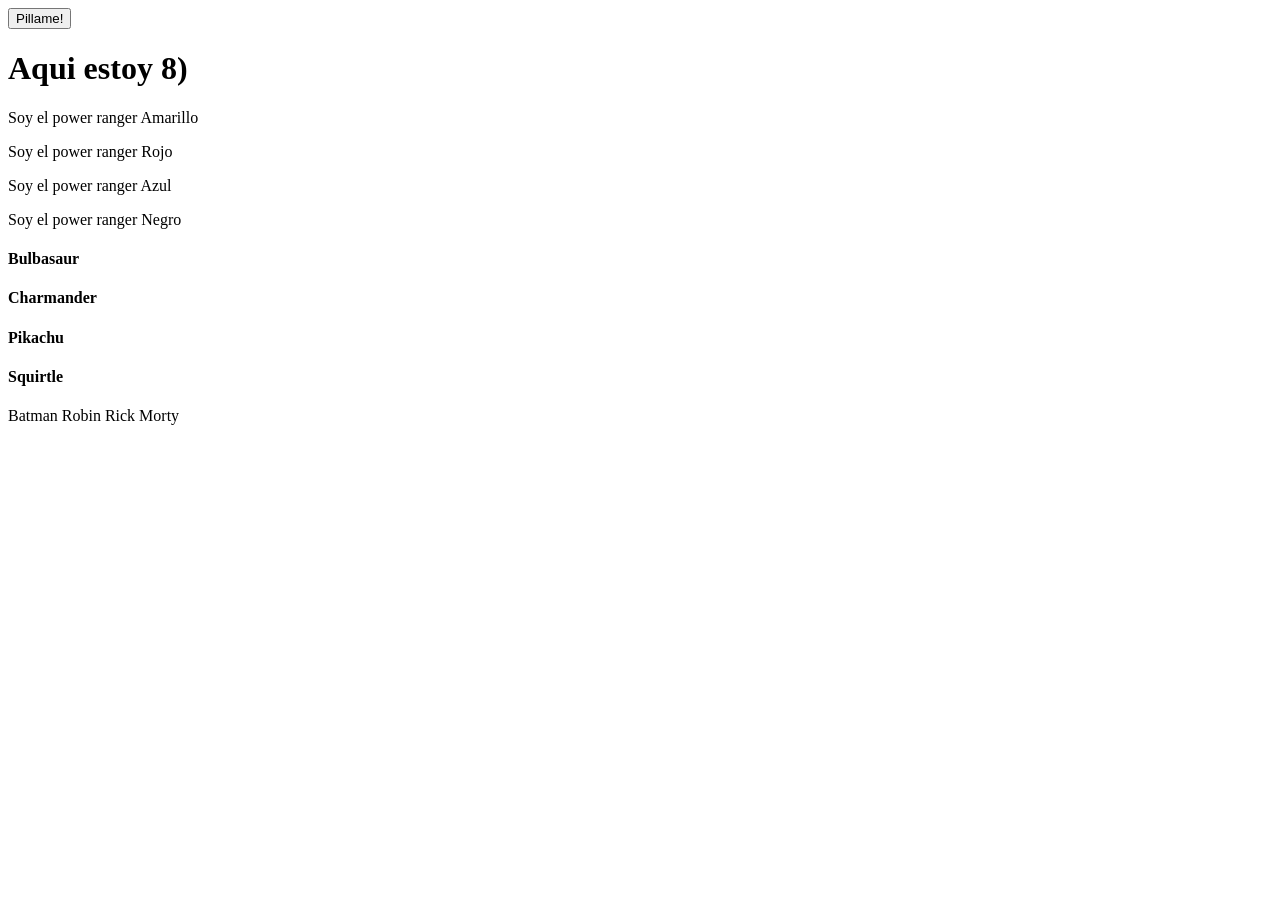
<file: ejercicios_dom/Ejercicio1/index.html>
<!DOCTYPE html>
<html lang="en">  
<head>
    <meta charset="UTF-8">
    <meta name="viewport" content="width=device-width, initial-scale=1.0">
    <script src="js.js" defer ></script>
    <title>Document</title>
</head>
<body>
    <button class="showme">Pillame!</button>
		<h1 id="pillado">Aqui estoy 8)</h1>
		<p>Soy el power ranger Amarillo</p>
    <p>Soy el power ranger Rojo</p>
    <p>Soy el power ranger Azul</p>
    <p>Soy el power ranger Negro</p>
		<h4 class="pokemon">Bulbasaur</h4>
    <h4 class="pokemon">Charmander</h4>
    <h4 class="pokemon">Pikachu</h4>
    <h4 class="pokemon">Squirtle</h4>
		<span data-function="testMe">Batman</span>
    <span data-function="testMe">Robin</span>
    <span data-function="testMe">Rick</span>
    <span data-function="testMe">Morty</span>
</body>
</html>
</file>
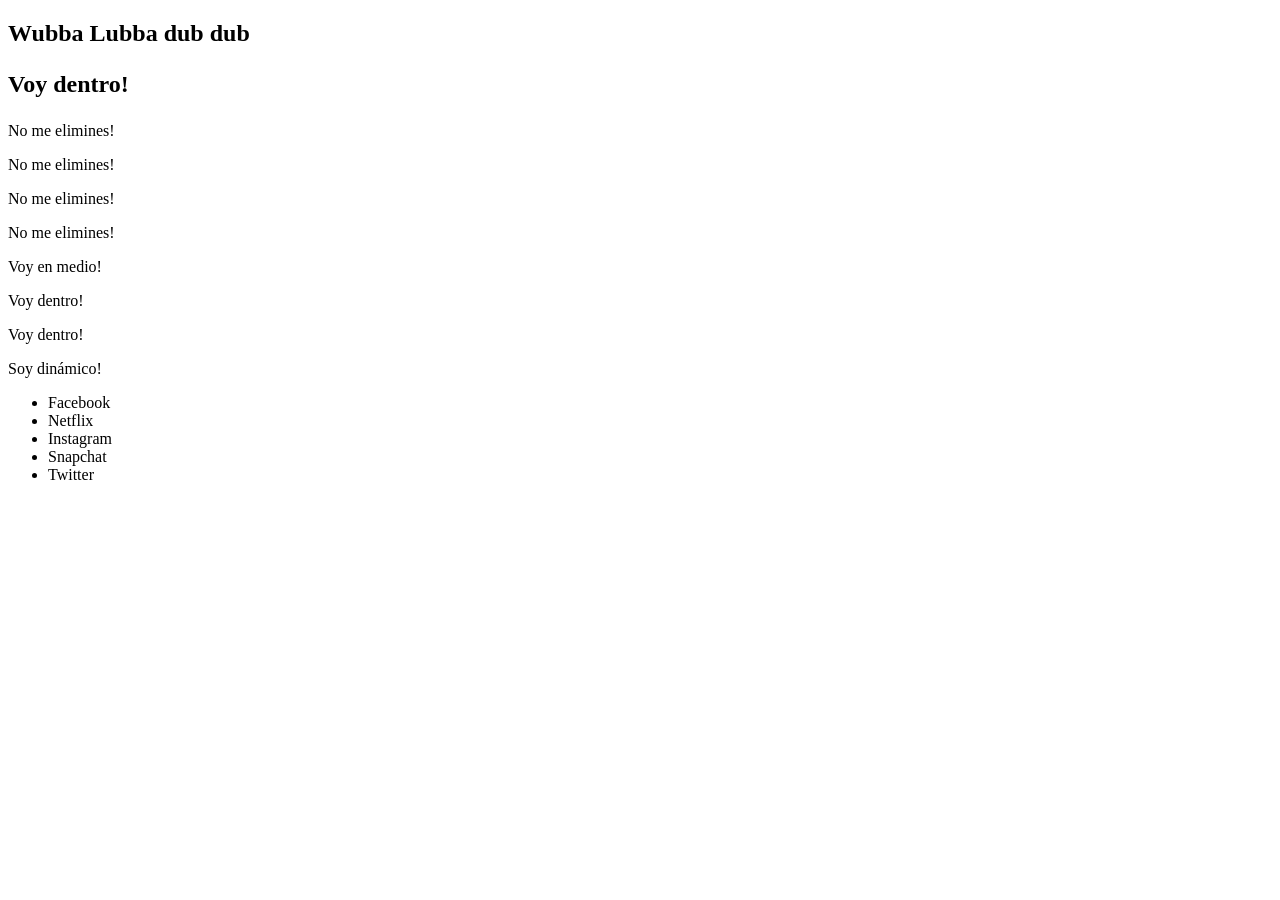
<file: ejercicios_dom/Ejercicio2/index.html>
<!DOCTYPE html>
<html lang="en">
  <head>
    <meta charset="UTF-8" />
    <meta name="viewport" content="width=device-width, initial-scale=1.0" />
    <script src="js.js" defer></script>
    <title>Document</title>
  </head>
  <body>
    <h2 class="fn-insert-here"></h2>
    <p class="fn-remove-me">Eliminame!</p>
    <p>No me elimines!</p>
    <p>No me elimines!</p>
    <p class="fn-remove-me">Eliminame!</p>
    <p>No me elimines!</p>
    <p class="fn-remove-me">Eliminame!</p>
    <p class="fn-remove-me">Eliminame!</p>
    <p>No me elimines!</p>
    <div></div>
    <div></div>
    <div class="fn-insert-here"></div>
    <div class="fn-insert-here"></div>
  </body>
</html>
</file>
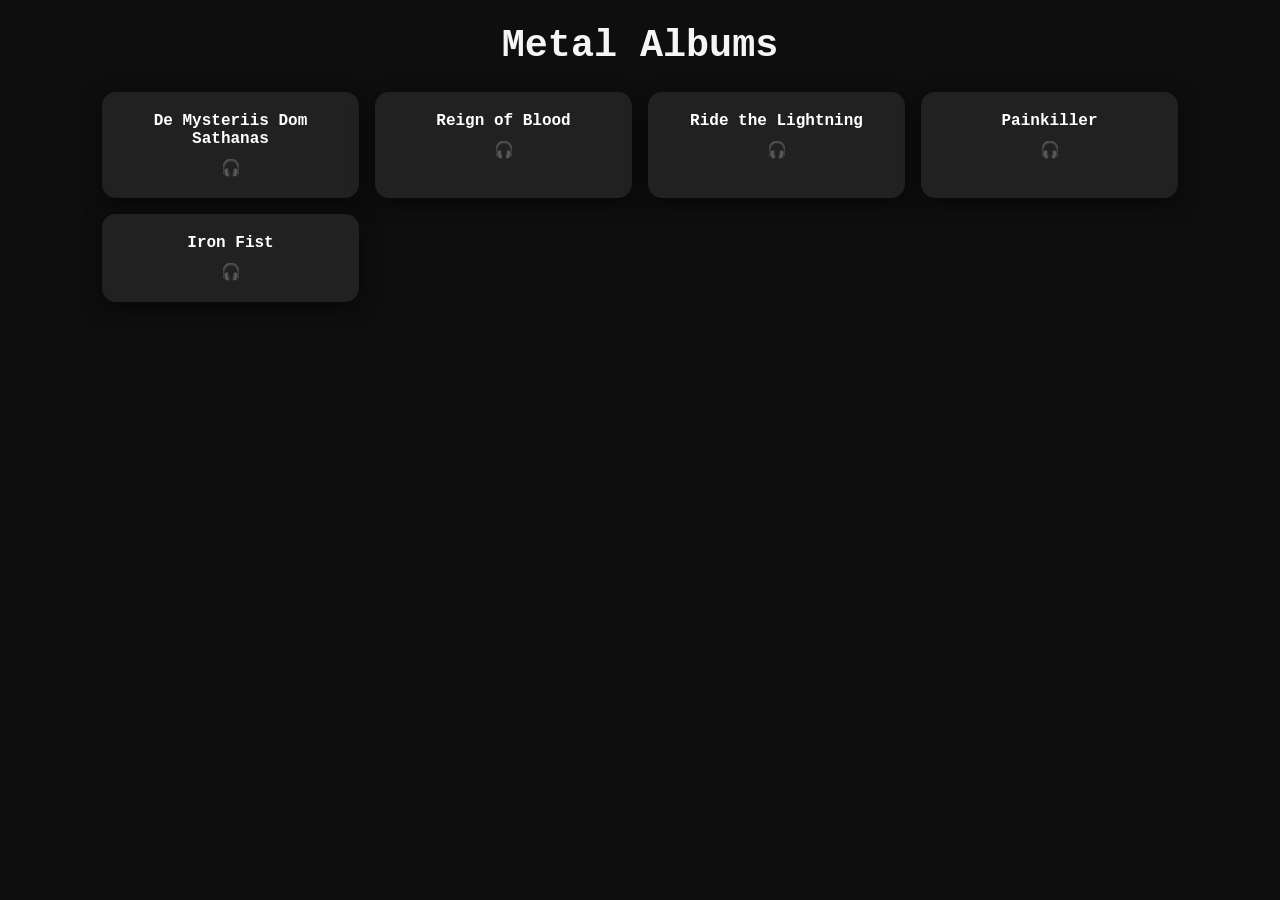
<file: ejercicios_dom/Ejercicio5/index.html>
<!DOCTYPE html>
<html lang="en">
<head>
  <meta charset="UTF-8">
  <meta name="viewport" content="width=device-width, initial-scale=1.0">
  <script src="js.js" defer></script>
  <link rel="stylesheet" href="style.css">
  <title>Albums</title>
</head>
<body>

  <h1>Metal Albums</h1>
  <div id="container"></div>

</body>
</html>
</file>
<file: ejercicios_dom/Ejercicio5/style.css>
* {
  margin: 0;
  padding: 0;
  box-sizing: border-box;
}

body {
  min-height: 100vh;
  background: #0e0e0e;
  font-family: 'Courier New', Courier, monospace;
  display: flex;
  flex-direction: column;
  align-items: center;
  overflow-x: hidden;
}

h1 {
  margin: 24px 12px;
  font-size: clamp(1.6rem, 5vw, 2.4rem);
  color: #f5f5f5;
  text-align: center;
}

ul {
  list-style: none;
  width: 100%;
  max-width: 100%;
  padding: 0 12px 48px;
  display: grid;
  grid-template-columns: 1fr;
  gap: 16px;
}

@media (min-width: 600px) {
  ul {
    grid-template-columns: repeat(auto-fit, minmax(220px, 1fr));
    max-width: 1100px;
  }
}

li {
  width: 100%;
  background: #212121;
  border-radius: 14px;
  padding: 20px 16px;
  text-align: center;
  color: #ffffff;
  font-size: 1rem;
  font-weight: 600;
  box-shadow: 0 6px 20px rgba(0, 0, 0, 0.5);
  transition: transform 0.25s ease, box-shadow 0.25s ease;
}

li:hover {
  transform: translateY(-4px);
  box-shadow: 0 12px 30px rgba(0, 0, 0, 0.8);
}

li::after {
  content: "🎧";
  display: block;
  margin-top: 10px;
  opacity: 0.7;
}
</file>
